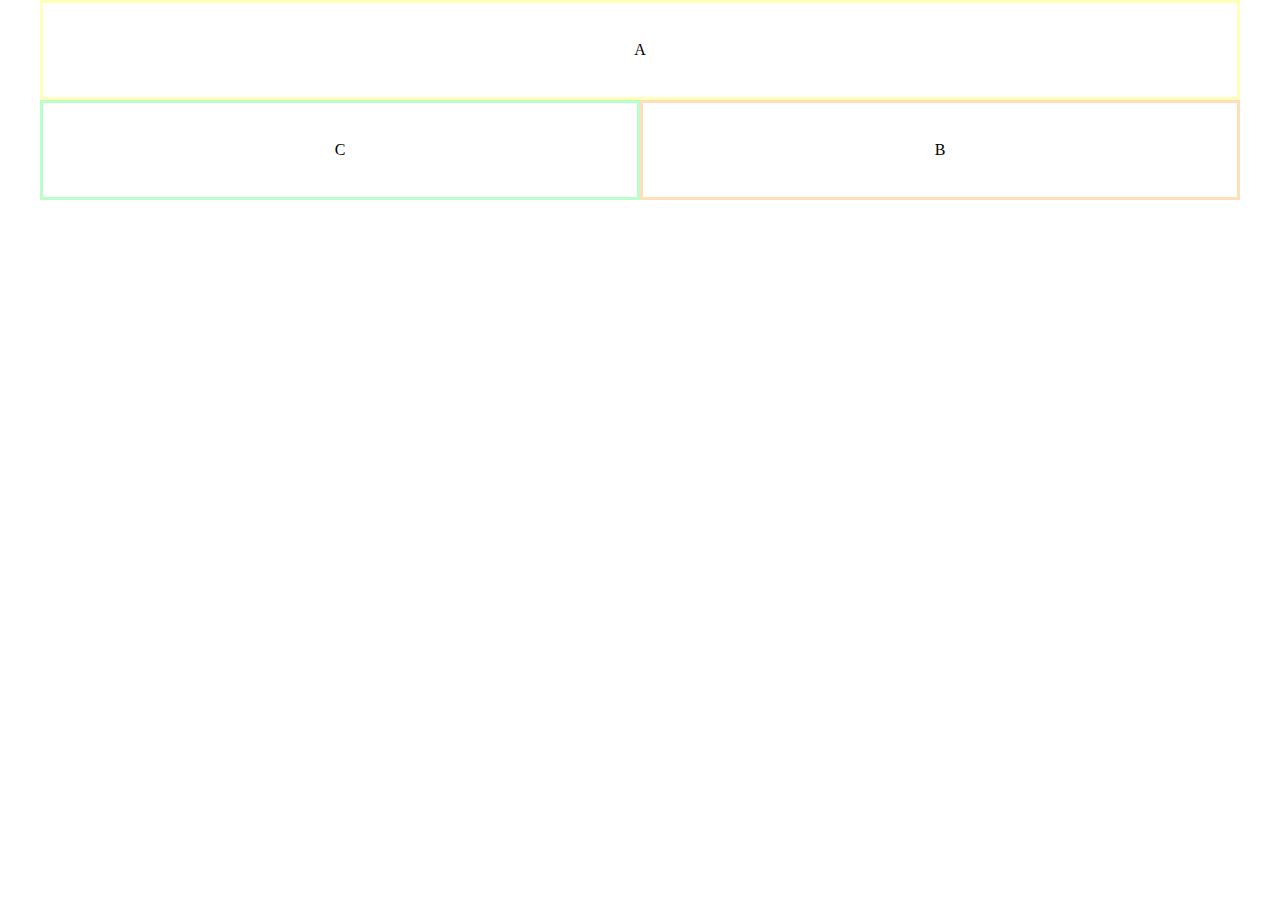
<file: 02/index.html>
<!DOCTYPE html>
<html lang="pl">

<head>
    <meta charset="UTF-8">
    <meta
        name="viewport"
        content="width=device-width, initial-scale=1.0"
    >
    <meta
        http-equiv="X-UA-Compatible"
        content="ie=edge"
    >
    <title>devmentor.pl - HTML & CSS: RWD - #02</title>

    <link
        rel="stylesheet"
        href="./styles/global.css"
    >
</head>

<body>
    <header class="a">A</header>
    <section class="c">C</section>
    <main class="b">B</main>
</body>

</html>
</file>
<file: 02/styles/global.css>
* {
    margin: 0;
    padding: 0;
    box-sizing: border-box;
}

body {
    max-width: 1200px;
    margin: 0 auto;
}

.a, .b, .c {
    border: 3px solid transparent;
    min-height: 50px;

    display: flex;
    justify-content: center;
    align-items: center;
}

.a {
    border-color: #ffffba
}

.b {
    border-color: #ffdfba;
}

.c {
    border-color: #baffc9;
}

@media (min-width: 600px) {
    body {
        display: grid;
        grid-template-columns: 1fr 1fr;
        grid-template-rows: 100px 100px;
    }

    .a {
        grid-column-start: 1;
        grid-column-end: 3;
    }

}
</file>
